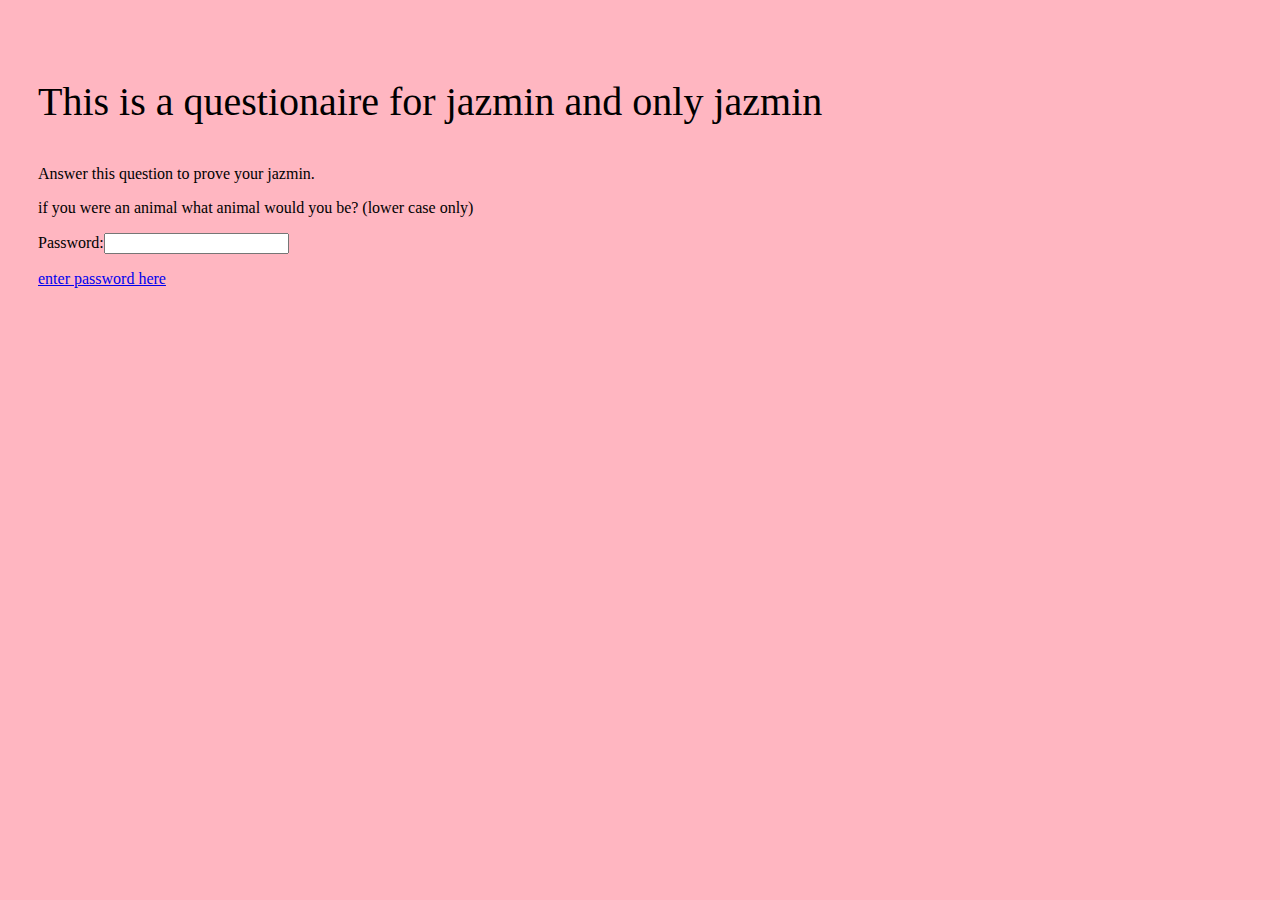
<file: index.html>
<!DOCTYPE html>
<html>
<head>
 <title>Quiz for jaz</title>
 <style>
  body {
   background-color: lightpink;
   padding: 30px;
  }
 </style>
 <script>
  function checkPassword() {
   var password = document.getElementById("passwordBox");
   var passwordText = password.value;
   if(passwordText == "hamster") {
    return true;
   }
   alert("Nuh UHH! your not jazmin bucko!");
   return false;
   }
 </script>
</head>
<body>
 <p style="font-size: 30pt;">This is a questionaire for jazmin and only jazmin</p>
 <p>Answer this question to prove your jazmin.</p>
 <p>if you were an animal what animal would you be? (lower case only)</p>
 <p> </p>
 <p>Password:<input id="passwordBox" type="password"/></p>
 <a href="jazminbestgf.html" onclick="return checkPassword();">
  enter password here
 </a>
</body>
</html>
</file>
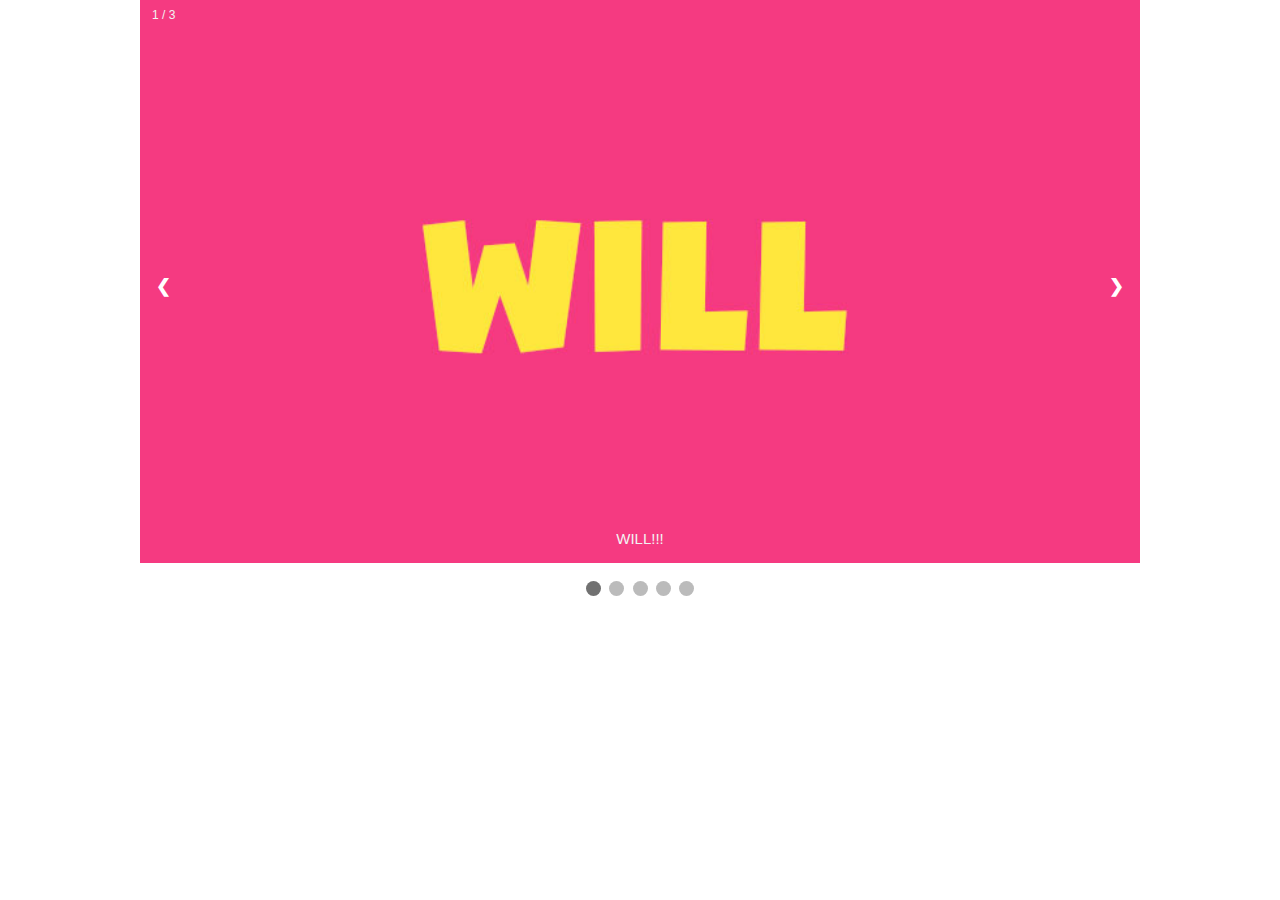
<file: HiJazILoveYou.html>
<!DOCTYPE html>
<html>
<head>
<meta name="viewport" content="width=device-width, initial-scale=1">
<style>
* {box-sizing: border-box}
body {font-family: Verdana, sans-serif; margin:0}
.mySlides {display: none}
img {vertical-align: middle;}

/* Slideshow container */
.slideshow-container {
  max-width: 1000px;
  position: relative;
  margin: auto;
}

/* Next & previous buttons */
.prev, .next {
  cursor: pointer;
  position: absolute;
  top: 50%;
  width: auto;
  padding: 16px;
  margin-top: -22px;
  color: white;
  font-weight: bold;
  font-size: 18px;
  transition: 0.6s ease;
  border-radius: 0 3px 3px 0;
  user-select: none;
}

/* Position the "next button" to the right */
.next {
  right: 0;
  border-radius: 3px 0 0 3px;
}

/* On hover, add a black background color with a little bit see-through */
.prev:hover, .next:hover {
  background-color: rgba(0,0,0,0.8);
}

/* Caption text */
.text {
  color: #f2f2f2;
  font-size: 15px;
  padding: 8px 12px;
  position: absolute;
  bottom: 8px;
  width: 100%;
  text-align: center;
}

/* Number text (1/3 etc) */
.numbertext {
  color: #f2f2f2;
  font-size: 12px;
  padding: 8px 12px;
  position: absolute;
  top: 0;
}

/* The dots/bullets/indicators */
.dot {
  cursor: pointer;
  height: 15px;
  width: 15px;
  margin: 0 2px;
  background-color: #bbb;
  border-radius: 50%;
  display: inline-block;
  transition: background-color 0.6s ease;
}

.active, .dot:hover {
  background-color: #717171;
}

/* Fading animation */
.fade {
  animation-name: fade;
  animation-duration: 1.5s;
}

@keyframes fade {
  from {opacity: .4} 
  to {opacity: 1}
}

/* On smaller screens, decrease text size */
@media only screen and (max-width: 300px) {
  .prev, .next,.text {font-size: 11px}
}
</style>
</head>
<body class="jaz">

<div class="slideshow-container">

<div class="mySlides fade">
  <div class="numbertext">1 / 3</div>
  <img src="will.jpg" style="width:100%">
  <div class="text">WILL!!!</div>
</div>

<div class="mySlides fade">
  <div class="numbertext">2 / 3</div>
  <img src="you.jpg" style="width:100%">
  <div class="text">YOUU!!</div>
</div>

  <div class="mySlides fade">
  <div class="numbertext">2 / 3</div>
  <img src="be.jpg" style="width:100%">
  <div class="text">BE!!!</div>
</div>

<div class="mySlides fade">
  <div class="numbertext">3 / 3</div>
  <img src="my.jpg" style="width:100%">
  <div class="text">MY!!!!</div>
</div>

  <div class="mySlides fade">
  <div class="numbertext">3 / 3</div>
  <img src="Screenshot 2024-02-12 005353.png" style="width:100%">
  <div class="text">VALENTINE!!!!???</div>
</div>

<a class="prev" onclick="plusSlides(-1)">❮</a>
<a class="next" onclick="plusSlides(1)">❯</a>

</div>
<br>

<div style="text-align:center">
  <span class="dot" onclick="currentSlide(1)"></span> 
  <span class="dot" onclick="currentSlide(2)"></span> 
  <span class="dot" onclick="currentSlide(3)"></span> 
  <span class="dot" onclick="currentSlide(4)"></span>
  <span class="dot" onclick="currentSlide(5)"></span> 
</div>

<script>
let slideIndex = 1;
showSlides(slideIndex);

function plusSlides(n) {
  showSlides(slideIndex += n);
}

function currentSlide(n) {
  showSlides(slideIndex = n);
}

function showSlides(n) {
  let i;
  let slides = document.getElementsByClassName("mySlides");
  let dots = document.getElementsByClassName("dot");
  if (n > slides.length) {slideIndex = 1}    
  if (n < 1) {slideIndex = slides.length}
  for (i = 0; i < slides.length; i++) {
    slides[i].style.display = "none";  
  }
  for (i = 0; i < dots.length; i++) {
    dots[i].className = dots[i].className.replace(" active", "");
  }
  slides[slideIndex-1].style.display = "block";  
  dots[slideIndex-1].className += " active";
}
</script>

</body>
</html>
</file>
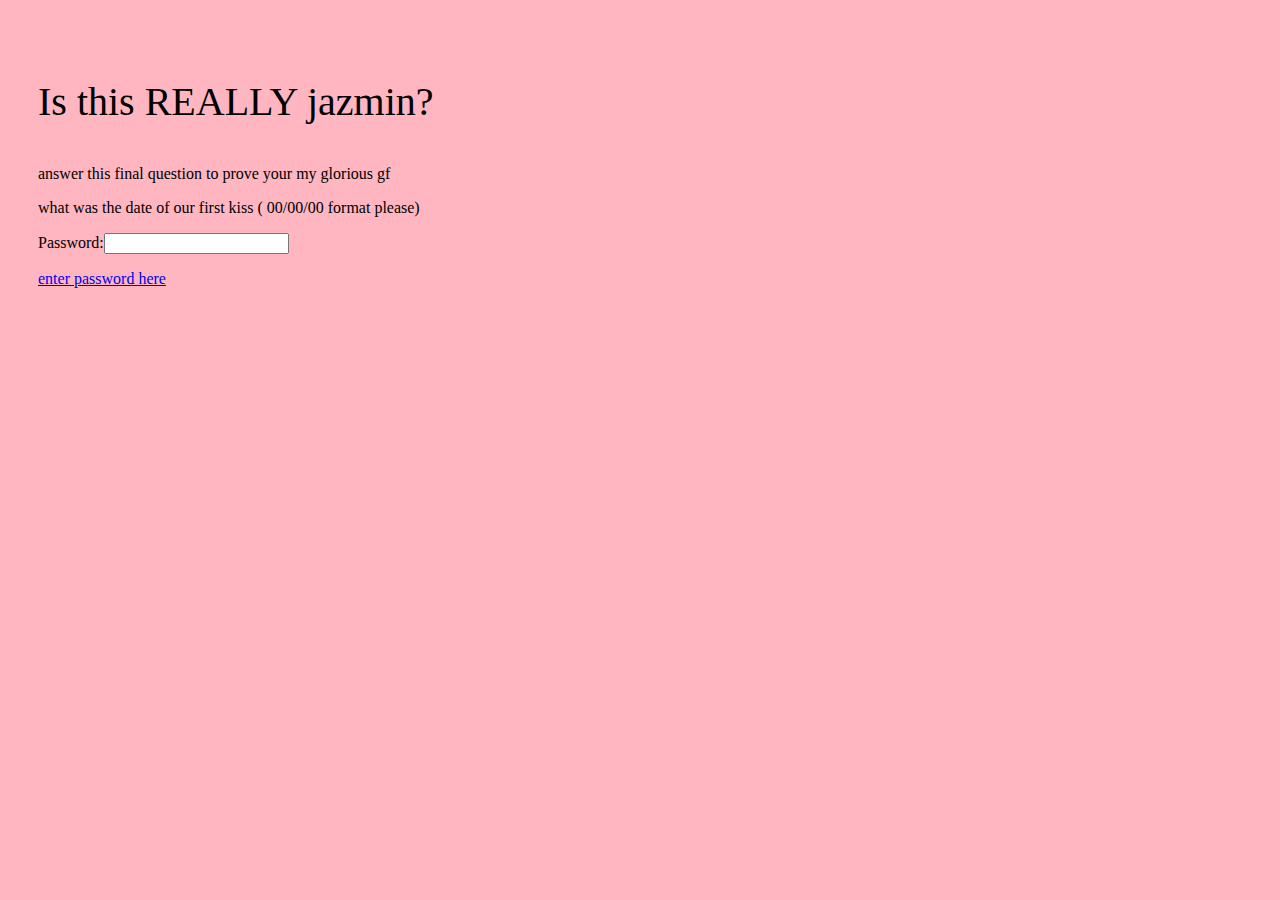
<file: Isthisjaz.html>
<!DOCTYPE html>
<html>
<head>
 <title>Final Question</title>
 <style>
  body {
   background-color: lightpink;
   padding: 30px;
  }
 </style>
 <script>
  function checkPassword() {
   var password = document.getElementById("passwordBox");
   var passwordText = password.value;
   if(passwordText == "09/30/22") {
    return true;
   }
   alert("Nuh UHH! your not jazmin bucko!");
   return false;
   }
 </script>
</head>
<body>
 <p style="font-size: 30pt;"> Is this REALLY jazmin?</p>
  <p> answer this final question to prove your my glorious gf</p> 
 <p>what was the date of our first kiss ( 00/00/00 format please)</p>
 <p> </p>
 <p>Password:<input id="passwordBox" type="password"/></p>
 <a href="HiJazILoveYou.html" onclick="return checkPassword();">
  enter password here
 </a>
</body>
</html>
</file>
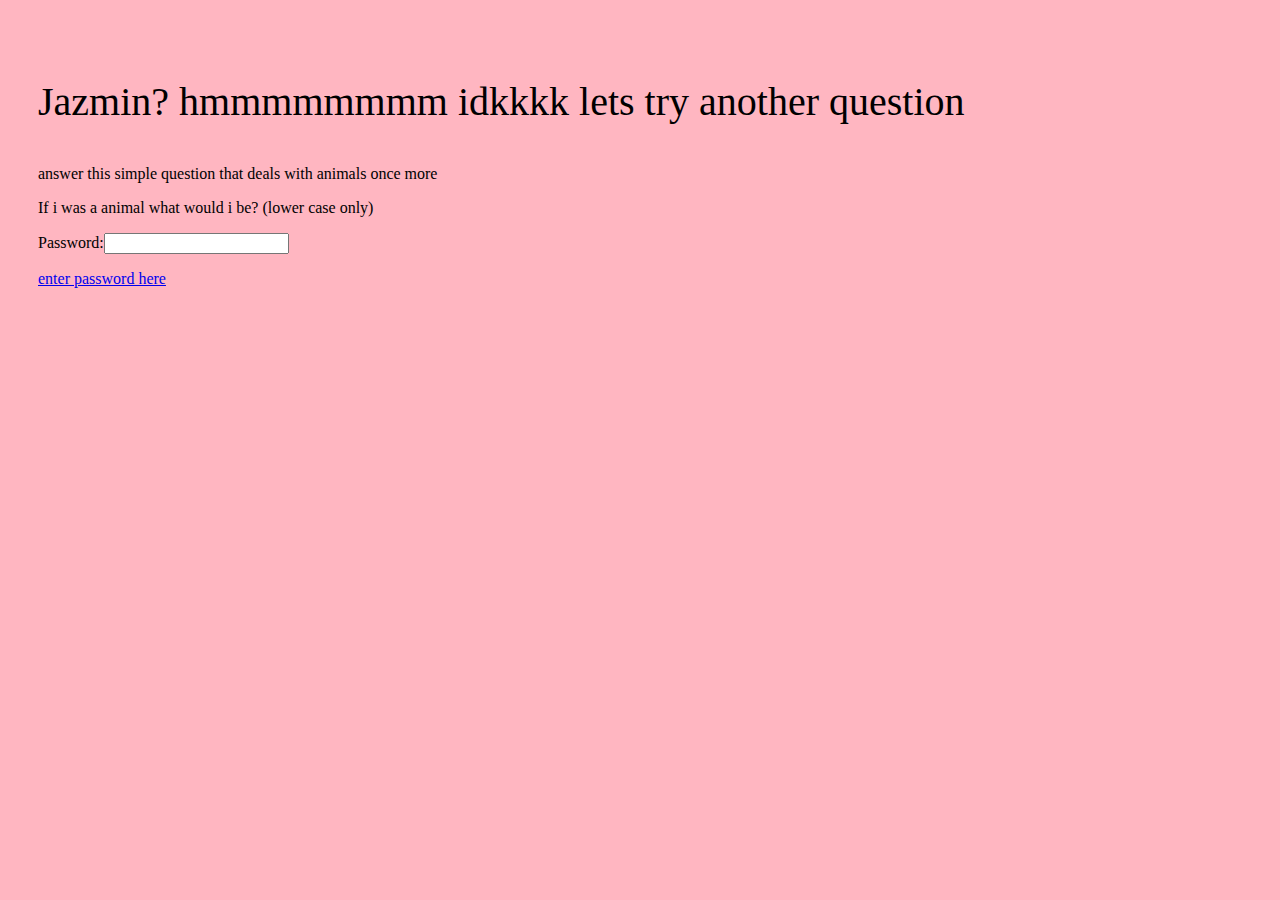
<file: jazminbestgf.html>
<!DOCTYPE html>
<html>
<head>
 <title>Question 2</title>
 <style>
  body {
   background-color: lightpink;
   padding: 30px;
  }
 </style>
 <script>
  function checkPassword() {
   var password = document.getElementById("passwordBox");
   var passwordText = password.value;
   if(passwordText == "mouse") {
    return true;
   }
   alert("Nuh UHH! your not jazmin bucko!");
   return false;
   }
 </script>
</head>
<body>
 <p style="font-size: 30pt;"> Jazmin? hmmmmmmmm idkkkk lets try another question</p>
  <p> answer this simple question that deals with animals once more</p> 
 <p>If i was a animal what would i be? (lower case only)</p>
 <p> </p>
 <p>Password:<input id="passwordBox" type="password"/></p>
 <a href="Isthisjaz.html" onclick="return checkPassword();">
  enter password here
 </a>
</body>
</html>
</file>
